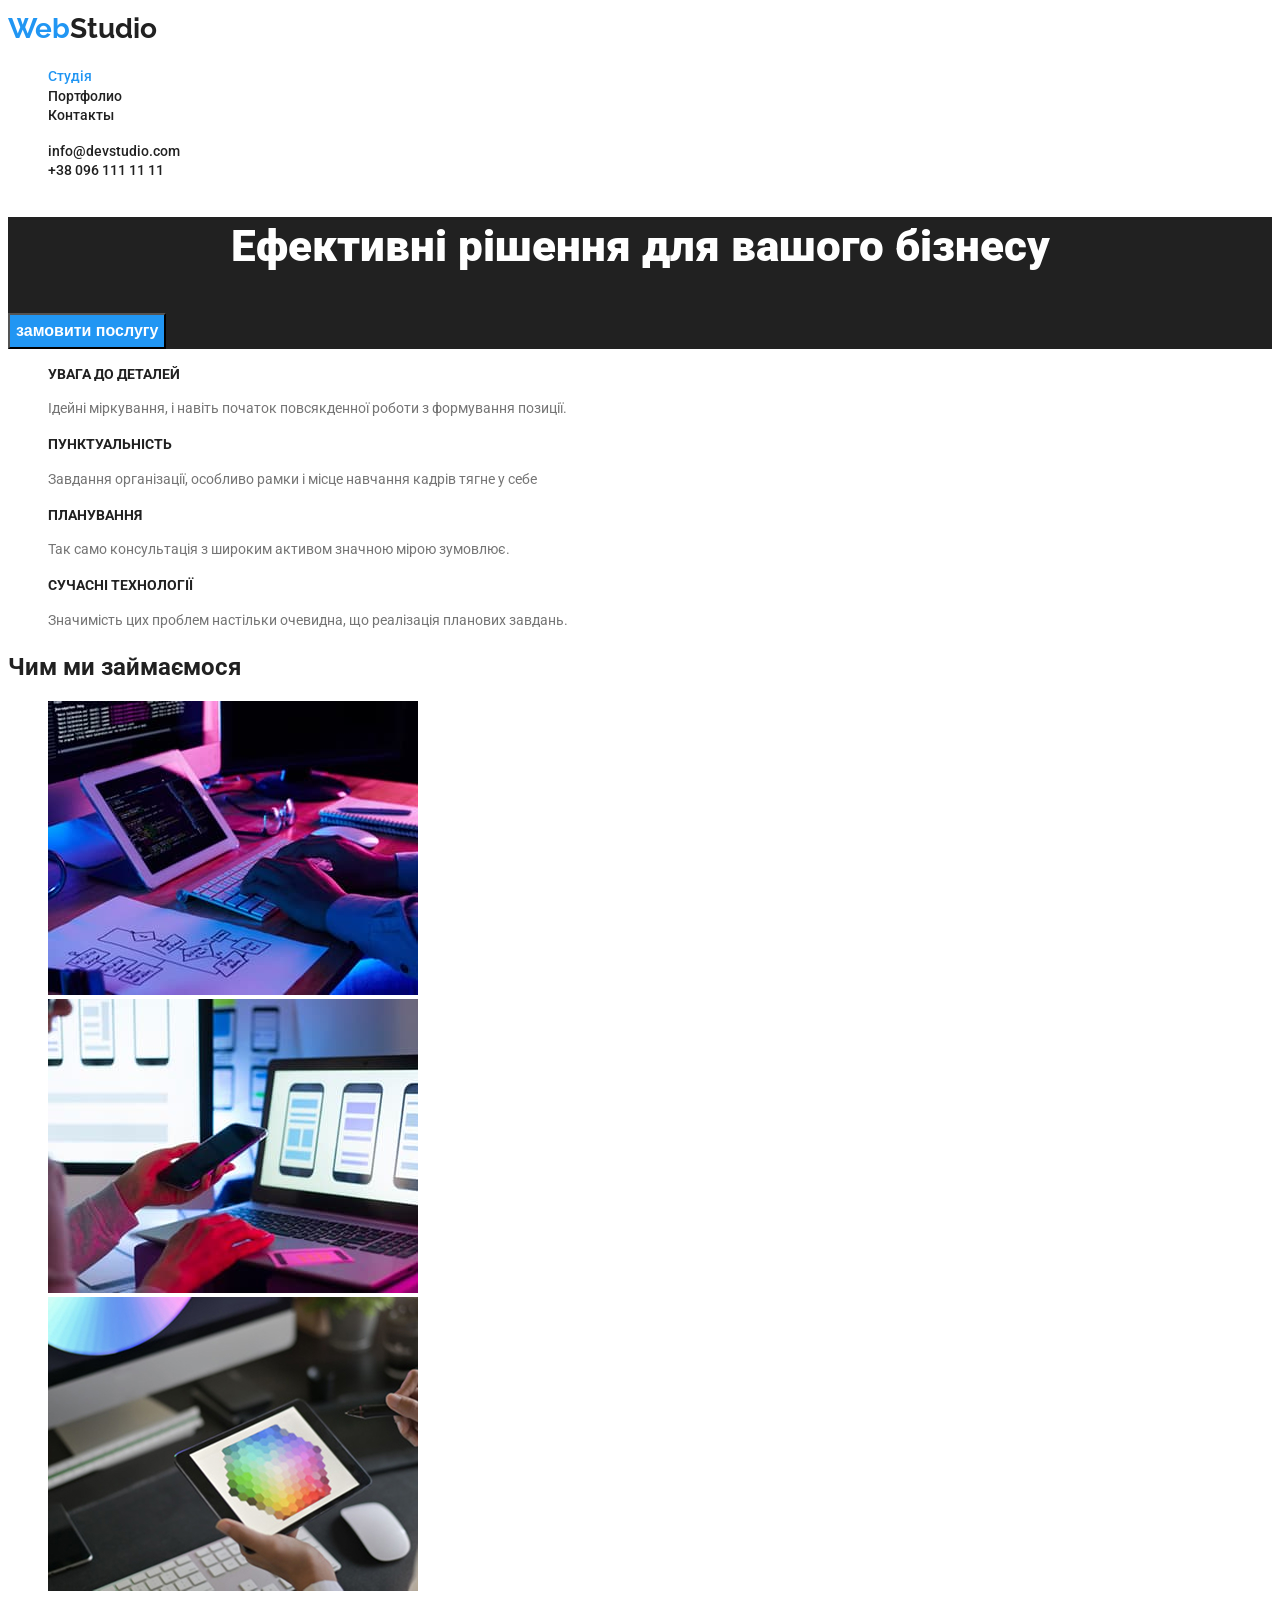
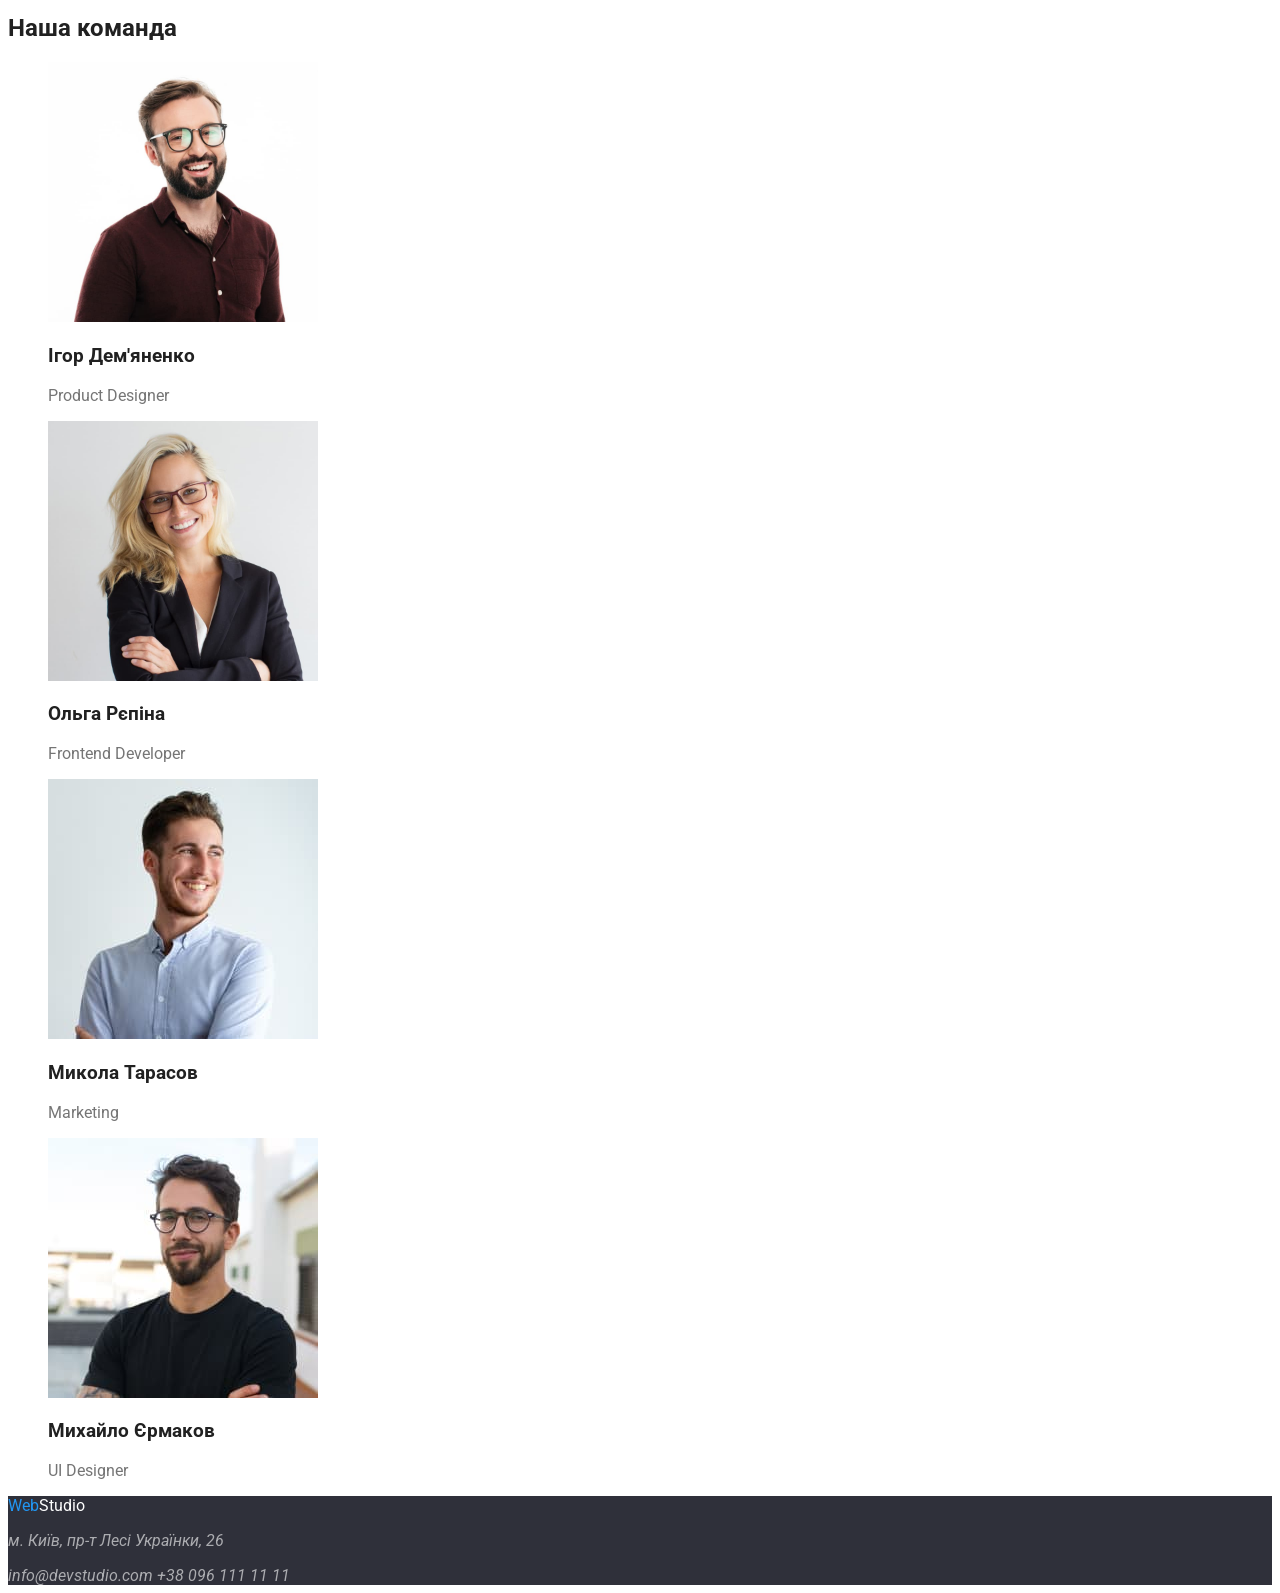
<file: index.html>
<!DOCTYPE html>
<html lang="uk">

<head>
    <meta charset="UTF-8">
    <meta name="viewport" content="width=device-width, initial-scale=1.0">
    <link rel="stylesheet" href="./css/syle.css">
    <title>Web Studio</title>
    <link rel="preconnect" href="https://fonts.googleapis.com">
<link rel="preconnect" href="https://fonts.gstatic.com" crossorigin>
<link href="https://fonts.googleapis.com/css2?family=Raleway:ital,wght@0,100..900;1,100..900&family=Roboto:ital,wght@0,100..900;1,100..900&display=swap" rel="stylesheet">
</head>

<body>
    <header class="header">
        <a href="./" class="header-logo"> <span class="logo-accent">Web</span>Studio</a>
        <nav class="header-nav">
            <ul class="nav-list">
                <li class="nav-item"><a href="./" class="nav-link current">Студія</a></li>
                <li class="nav-item"><a href="./portfolio.html" class="nav-link ">Портфолио</a></li>
                <li class="nav-item"><a href="./contact.html" class="nav-link ">Контакты</a></li>
            </ul>
        </nav>
        <ul class="auth-nav">
            <li><a href="mailto:info@devstudio.com" class="auth-nav-link">info@devstudio.com</a></li>
            <li><a href="tel:+380961111111" class="auth-nav-link">+38 096 111 11 11</a></li>
        </ul>
    </header>
    <main>
        <section class="hero">
            <h1 class="hero-title">Ефективні рішення для вашого бізнесу</h1>
            <button type="button" class="hero-button button">замовити послугу</button>

        </section>
        <section>
            <h2 class="visually-hidden">Наші переваги</h2>
            <ul class="advantages-list">
                <li>
                    <h3  class="advantages-title">УВАГА ДО ДЕТАЛЕЙ</h3>
                    <p class="advantages-text">Ідейні міркування, і навіть початок повсякденної роботи з формування позиції.</p>
                </li>
                <li>
                    <h3 class="advantages-title">ПУНКТУАЛЬНІСТЬ</h3>
                    <p class="advantages-text">Завдання організації, особливо рамки і місце навчання кадрів тягне у себе</p>
                </li>
                <li>
                    <h3 class="advantages-title">ПЛАНУВАННЯ</h3>
                    <p class="advantages-text">Так само консультація з широким активом значною мірою зумовлює.</p>
                </li>
                <li>
                    <h3 class="advantages-title">СУЧАСНІ ТЕХНОЛОГІЇ</h3>
                    <p class="advantages-text">Значимість цих проблем настільки очевидна, що реалізація планових завдань.</p>
                </li>
            </ul>
        </section>
        <section>
            <h2 class="work-title">Чим ми займаємося</h2>
            <ul>
                <li><img src="./images/img1.jpg" alt="img1" width="370"></li>
                <li><img src="./images/img2.jpg" alt="img2" width="370"></li>
                <li><img src="./images/img3.jpg" alt="img3" width="370"></li>
            </ul>
        </section>
        <section>
            <h2 class="commamd-title">Наша команда</h2>
            <ul>
                <li>
                    <img src="./images/command1.jpg" alt="Ігор Дем'яненко" width="270">
                    <h3 class="command-name">Ігор Дем'яненко</h3>
                    <p class="command-position">Product Designer</p>
                </li>
                <li>
                    <img src="./images/command2.jpg" alt="Ольга Рєпіна" width="270">
                    <h3 class="command-name">Ольга Рєпіна</h3>
                    <p class="command-position">Frontend Developer</p>
                </li>
                <li>
                    <img src="./images/command3.jpg" alt="Микола Тарасов" width="270">
                    <h3 class="command-name">Микола Тарасов</h3>
                    <p class="command-position">Marketing</p>
                </li>
                <li>
                    <img src="./images/command4.jpg" alt="Михайло Єрмаков" width="270">
                    <h3 class="command-name">Михайло Єрмаков</h3>
                    <p class="command-position">UI Designer</p>
                </li>
            </ul>
        </section>
    </main>

    <footer class="footer">
        <a href="" class="footer-logo"><span class="footer-logo-accent">Web</span>Studio</a>
        <address class="address">
            <p>м. Київ, пр-т Лесі Українки, 26</p>
            <a href="mailto:info@devstudio.com">info@devstudio.com</a>
            <a href="tel:+380961111111">+38 096 111 11 11</a>
        </address>
       

    </footer>
</body>

</html>
</file>
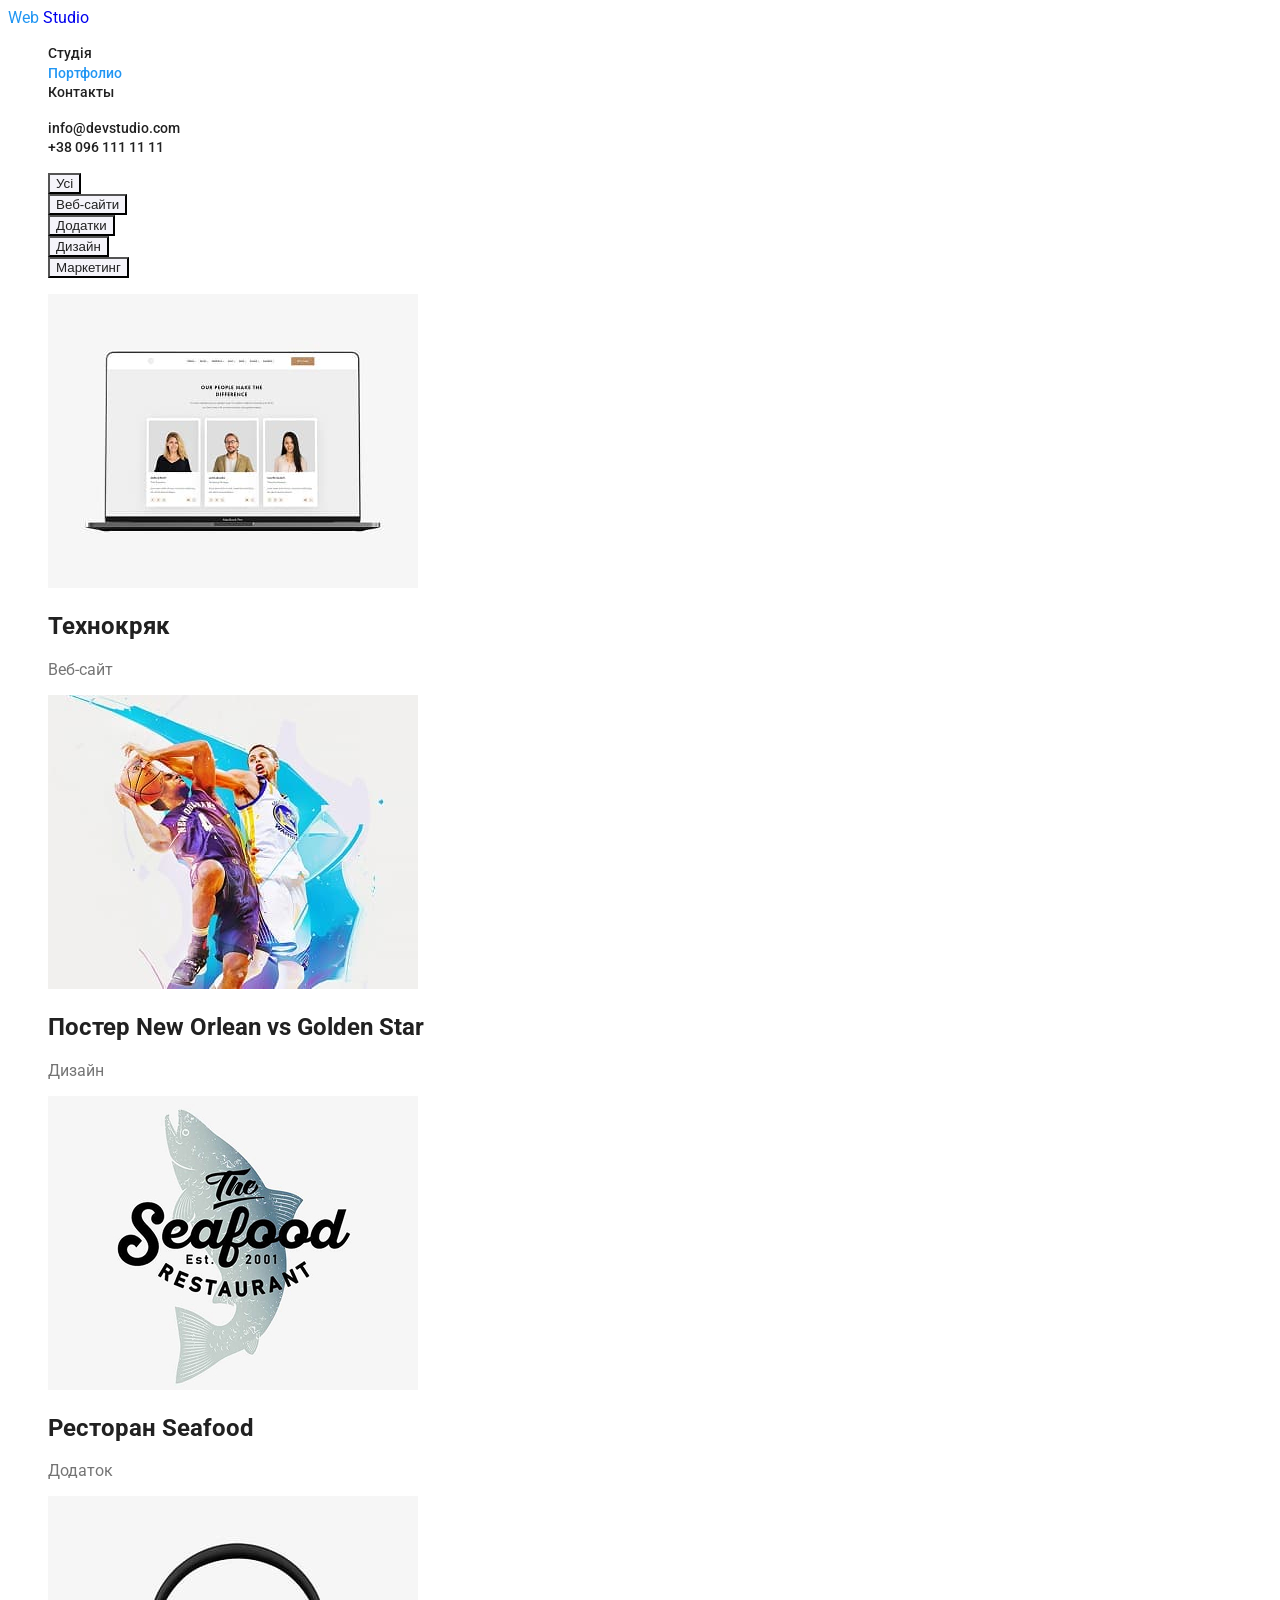
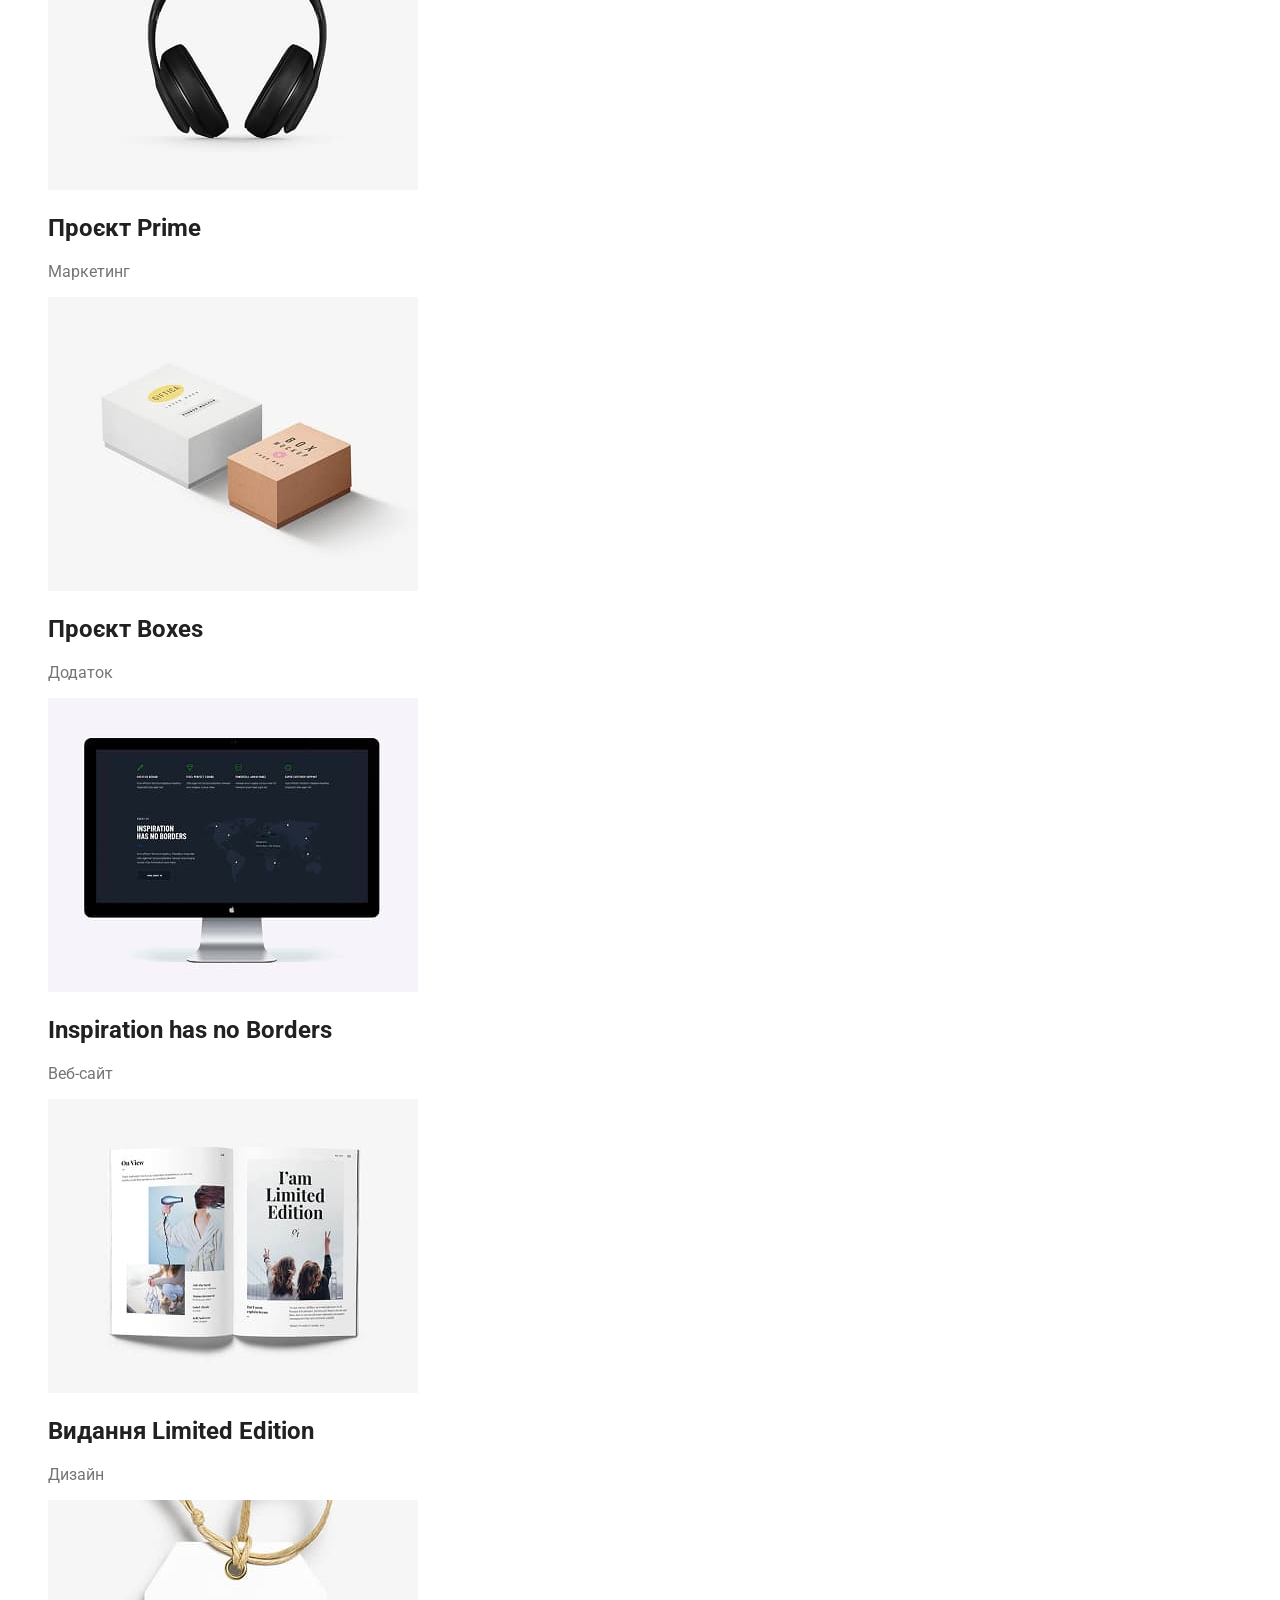
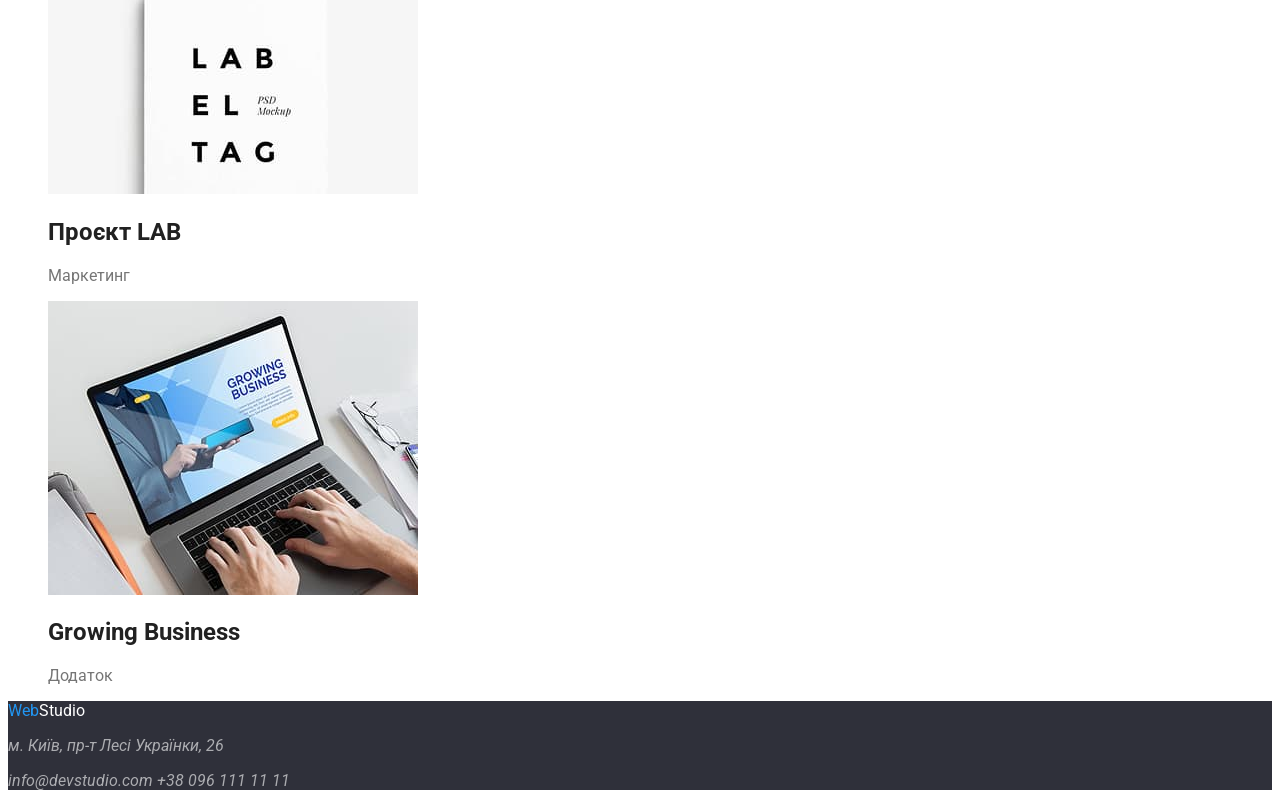
<file: portfolio.html>
<!DOCTYPE html>
<html lang="uk">

<head>
    <meta charset="UTF-8">
    <meta name="viewport" content="width=device-width, initial-scale=1.0">
    <link rel="stylesheet" href="./css/syle.css">
    <title>Web Studio</title>
    <link rel="preconnect" href="https://fonts.googleapis.com">
    <link rel="preconnect" href="https://fonts.gstatic.com" crossorigin>
    <link href="https://fonts.googleapis.com/css2?family=Raleway:ital,wght@0,100..900;1,100..900&family=Roboto:ital,wght@0,100..900;1,100..900&display=swap" rel="stylesheet">
</head>

<body>
     <header>
        <a href="./" class="logo"> <span class="logo-accent">Web </span>Studio</a>
        <nav>
            <ul class="nav">
                <li><a href="./" class="nav-link ">Студія</a></li>
                <li><a href="./portfolio.html" class="nav-link current ">Портфолио</a></li>
                <li><a href="./contact.html" class="nav-link ">Контакты</a></li>
            </ul>
        </nav>
        <ul class="auth-nav">
            <li><a href="mailto:info@devstudio.com" class="auth-nav-link">info@devstudio.com</a></li>
            <li><a href="tel:+380961111111" class="auth-nav-link">+38 096 111 11 11</a></li>
        </ul>
    </header>
    <main>
<section>
    <h1 class="visually-hidden">Gallery</h1>
    <ul>
        <li><button type="button" class="button-gallery">Усі</button></li>
        <li><button type="button" class="button-gallery">Веб-сайти</button></li>
        <li><button type="button" class="button-gallery">Додатки</button></li>
        <li><button type="button" class="button-gallery">Дизайн</button></li>
        <li><button type="button" class="button-gallery">Маркетинг</button></li>
    </ul>
    <ul>
        <li>
            <a href="">
                <img src="./images/gallery1.jpg" alt="" width="370"></img>
                    <h2 class="gallery-title">Технокряк</h2>
                    <p class="gallery-text" >Веб-сайт</p>
                
            </a>
        </li>
        <li>
            <a href="">
                <img src="./images/gallery2.jpg" alt="" width="370"></img>
                    <h2 class="gallery-title">Постер New Orlean vs Golden Star </h2>
                    <p class="gallery-text">Дизайн</p>
                
            </a>
        </li>
        <li>
            <a href="">
                <img src="./images/gallery3.jpg" alt="">   </img>
                    <h2 class="gallery-title">Ресторан Seafood</h2>
                    <p class="gallery-text">Додаток</p>
             
            </a>
        </li>
        <li>
            <a href="">
                <img src="./images/gallery4.jpg" alt=""></img>
                    <h2 class="gallery-title">Проєкт Prime</h2>
                    <p class="gallery-text">Маркетинг</p>
                
            </a>
        </li>
        <li>
            <a href="">
                <img src="./images/gallery5.jpg" alt=""> </img>
                    <h2 class="gallery-title">Проєкт Boxes</h2>
                    <p class="gallery-text">Додаток</p>
               
            </a>
        </li>
        <li>
            <a href="">
                <img src="./images/gallery6.jpg" alt="">  </img>
                    <h2 class="gallery-title">Inspiration has no Borders</h2>
                    <p class="gallery-text">Веб-сайт</p>
              
            </a>
        </li>
        <li>
            <a href="">
                <img src="./images/gallery7.jpg" alt=""> </img>
                    <h2 class="gallery-title">Видання Limited Edition</h2>
                    <p class="gallery-text">Дизайн</p>
               
            </a>
        </li>
        <li>
            <a href="">
                <img src="./images/gallery8.jpg" alt=""></img>
                    <h2 class="gallery-title">Проєкт LAB</h2>
                    <p class="gallery-text">Маркетинг</p>
                
            </a>
        </li>
        <li>
            <a href="">
                <img src="./images/gallery9.jpg" alt="" width="370"></img>
                    <h2 class="gallery-title">Growing Business</h2>
                    <p class="gallery-text">Додаток</p>
                
            </a>
        </li>
    </ul>
</section>
    </main>

    <footer class="footer">
        <a href="" class="footer-logo"><span class="footer-logo-accent">Web</span>Studio</a>
        <address class="address">
            <p>м. Київ, пр-т Лесі Українки, 26</p>
            <a href="mailto:info@devstudio.com">info@devstudio.com</a>
            <a href="tel:+380961111111">+38 096 111 11 11</a>
        </address>
       

    </footer>
</body>

</html>
</file>
<file: css/syle.css>
:root{
    --primary-text-color:#757575;
    --secondary-text-color:#212121;
    --accent-color:#2196F3;
    --bg-color:#ffffff;
    --section-color:#F5F4FA;
    --footer-color:#2F303A;
    --footer-addres-color:rgba(255,255,255,0.6);
    --button-gallery-bg:#F5F4FA;
}
body{
    background-color: var(--bg-color);
    color: var(--primary-text-color);
    font-family: "Roboto", sans-serif;
}
ul{
    list-style: none;
}
a{
    text-decoration: none;
}
.visually-hidden {
  position: absolute;
  width: 1px;
  height: 1px;
  margin: -1px;
  border: 0;
  padding: 0;  
  white-space: nowrap;
  clip-path: inset(100%);
  clip: rect(0 0 0 0);
  overflow: hidden;
}
.header-logo{
    font-family: "Raleway", sans-serif;
    font-weight: 700;
    font-size: 28px;
    line-height: 1.5;
    color: var(--secondary-text-color);
}
.logo-accent{
    color: var(--accent-color);
}
.nav-link, .auth-nav-link{
    color: var(--secondary-text-color);
    font-size: 14px;
    font-weight: 500;
    line-height: 1.33;

}
.nav-link:hover, .nav-link:focus{
    color: var(--accent-color);
}
.nav-link.current{
    color: var(--accent-color);

}
.auth-nav-link{
    color: var(--secondary-text-color);
}
.auth-nav-link:hover, .auth-nav-link:focus{
    color: var(--accent-color);
}

/* -------------------HERO------------------ */
.hero{
    background-color: var(--secondary-text-color);
}
.hero-title{
    color: var(--bg-color);
    font-weight: 900;
    font-size: 44px;
    line-height: 1.36;
    text-align: center;

}
.button{
 color: var(--bg-color);
 background-color: var(--accent-color); 
 cursor: pointer;  
}
.hero-button{
    font-size: 16px;
    line-height: 1.85;
    font-weight: 700;
}

.advantages-title{
    color: var(--secondary-text-color);
    font-weight: 700;
    font-size: 14px;
    line-height: 1.33;
}
.advantages-text{
font-size: 14px;
line-height: 1.71;
letter-spacing: 3%;
}            
.work-title,.commamd-title, .command-name{
    color: var(--secondary-text-color);
   
}

.footer{
    background-color: var(--footer-color);
}
.footer-logo{
    color: var(--bg-color);
}
.footer-logo-accent{
    color: var(--accent-color);
}
.address, .address a{
    color: var(--footer-addres-color);
}





/* Portfolio */
.button-gallery{
    color: var(--secondary-text-color);
    background: var(--button-gallery-bg);
}
.button-gallery:hover, .button-gallery:focus{
    color: var(--bg-color);
    background-color: var(--accent-color);;
}
.gallery-title{
    color: var(--secondary-text-color);
}
.gallery-text{
    color: var(--primary-text-color);
}
</file>
